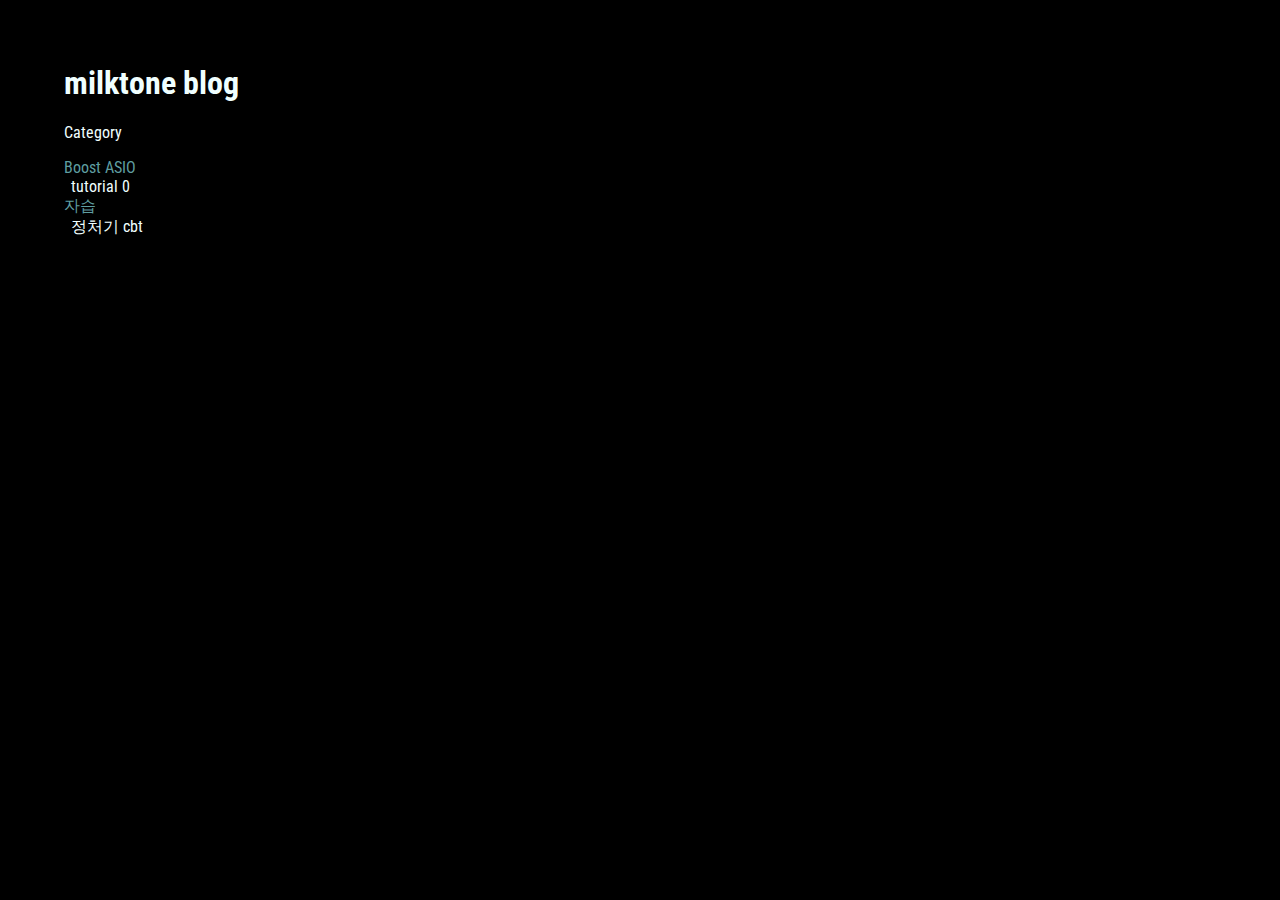
<file: index.html>
<!DOCTYPE html>
<html lang="ko-KO">

<head>
    <meta charset="UTF-8">
    <link rel="preconnect" href="https://fonts.googleapis.com">
    <link rel="preconnect" href="https://fonts.gstatic.com" crossorigin>
    <link href="https://fonts.googleapis.com/css2?family=Roboto+Condensed:wght@300&display=swap" rel="stylesheet">
    <meta name="robots" content="ALL">
    <meta name="viewport" content="width=device-width, initial-scale=1.0">
    <meta http-equiv="X-UA-Compatible" content="ie=edge; chrome=1">
    <title>milktone</title>
    <link rel="stylesheet" href="styles.css">
</head>

<body>

    <header>
        <h1>
            milktone blog
        </h1>
    </header>

    <nav>
        Category
        <ul>
            <li>
                <details open>
                    <summary>Boost ASIO</summary>
                    <ul>                      
                        <li><a href="posts/firstpost.html">tutorial 0</a></li>
                    </ul>
                </details>
            </li>
            <li>
                <details open>
                    <summary>자습</summary>
                    <ul>                      
                        <li><a href="posts/markingpaper.html">정처기 cbt</a></li>
                    </ul>
                </details>
            </li>
        </ul>
    </nav>

    <article></article>

    <section>
        <h1></h1>
    </section>

    <footer>
        <h1></h1>
    </footer>

    <!--<div class="top"></div>
        <div class="naviation"></div>-->
</body>

</html>
</file>
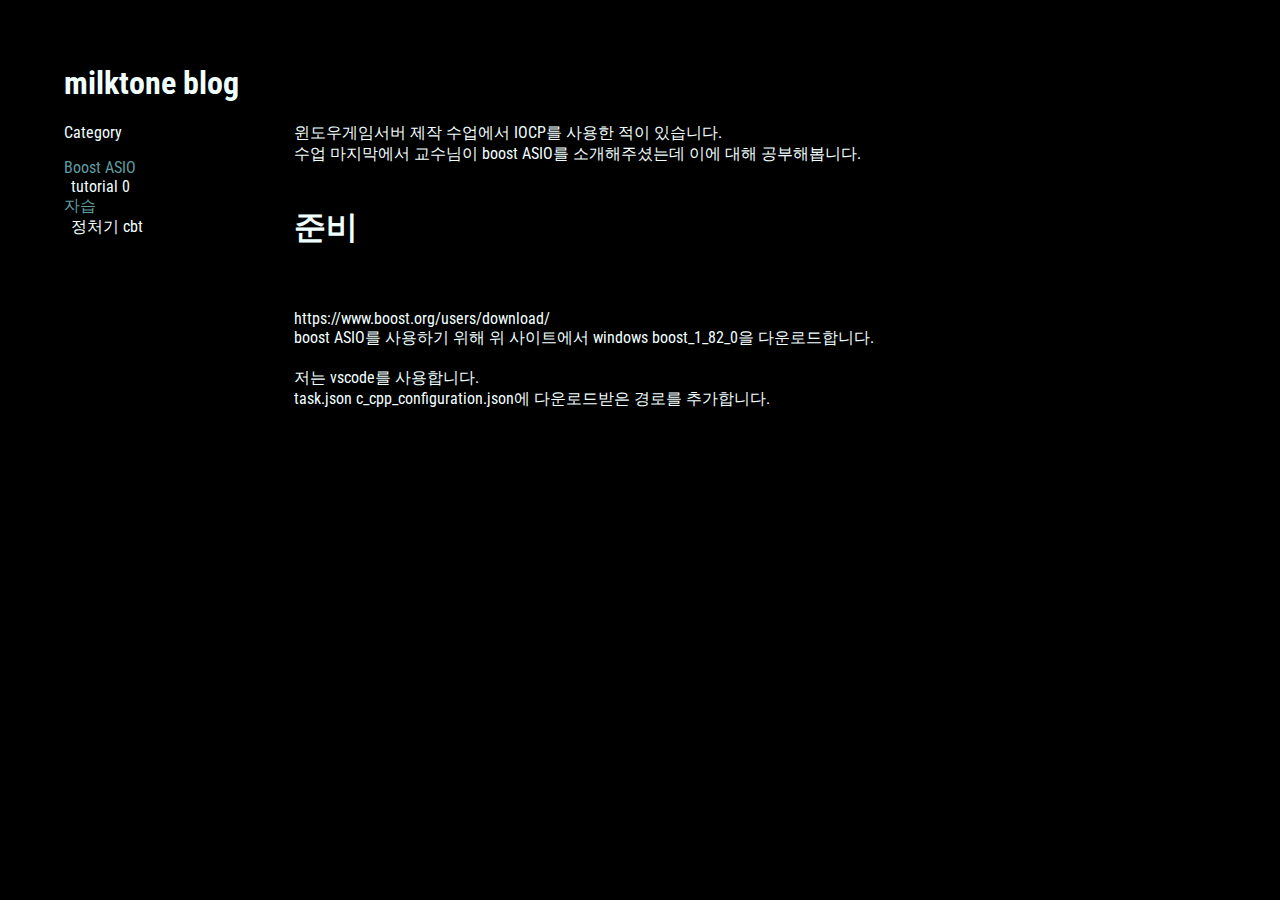
<file: posts/firstpost.html>
<!DOCTYPE html>
<html lang="ko-KO">
    <head>
        <meta charset="UTF-8">
        <link rel="preconnect" href="https://fonts.googleapis.com">
        <link rel="preconnect" href="https://fonts.gstatic.com" crossorigin>
        <link href="https://fonts.googleapis.com/css2?family=Roboto+Condensed:wght@300&display=swap" rel="stylesheet">
        <meta name="robots" content="ALL">
        <meta name="viewport" content="width=device-width, initial-scale=1.0">
        <meta http-equiv="X-UA-Compatible" content="ie=edge; chrome=1">
        <title>milktone</title>
        <link rel="stylesheet" href="../styles.css">
    </head>
    <body>

        <header>
            <h1>
                <a href="../index.html">milktone blog</a>
            </h1>
        </header>
        
        <nav>
            Category
            <ul>
                <li>
                    <details open>
                        <summary>Boost ASIO</summary>
                        <ul>                      
                            <li><a href="firstpost.html">tutorial 0</a></li>
                        </ul>
                    </details>
                </li>
                <li>
                    <details open>
                        <summary>자습</summary>
                        <ul>                      
                            <li><a href="markingpaper.html">정처기 cbt</a></li>
                        </ul>
                    </details>
                </li>
            </ul>
        </nav>

        <article>
            윈도우게임서버 제작 수업에서 IOCP를 사용한 적이 있습니다.
            <br>수업 마지막에서 교수님이 boost ASIO를 소개해주셨는데 이에 대해 공부해봅니다.
            <br>
            <br><h1>준비</h1>
            <br>
            <br>https://www.boost.org/users/download/
            <br>boost ASIO를 사용하기 위해 위 사이트에서 windows boost_1_82_0을 다운로드합니다.
            <br>
            <br>저는 vscode를 사용합니다.
            <br>task.json c_cpp_configuration.json에 다운로드받은 경로를 추가합니다.
        </article>
        
        <section><h1></h1></section>
        
        <footer><h1></h1></footer>

        <!--<div class="top"></div>
        <div class="naviation"></div>-->
    </body>
</html>
</file>
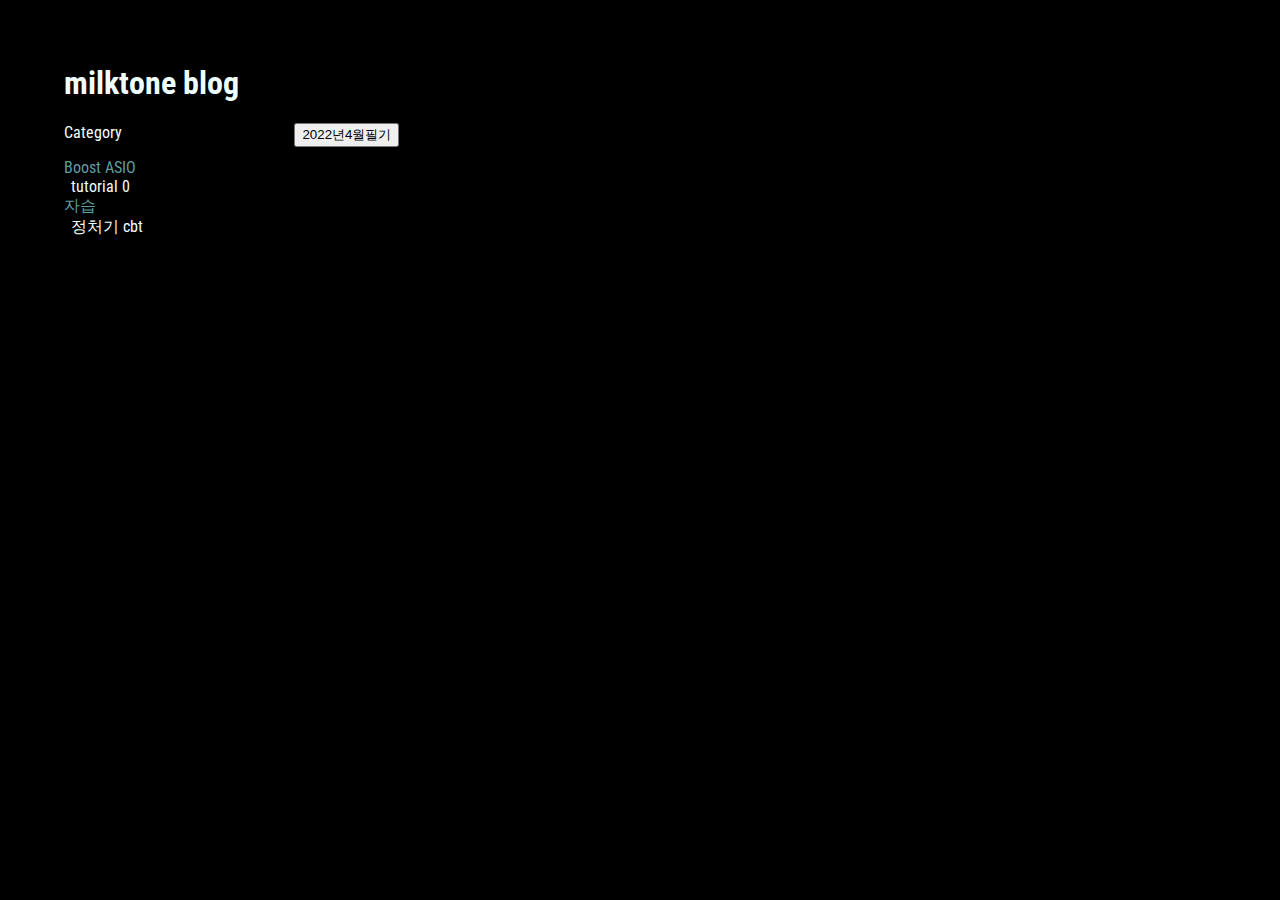
<file: posts/markingpaper.html>
<!DOCTYPE html>
<html lang="ko-KO">

<head>
    <meta charset="UTF-8">
    <link rel="preconnect" href="https://fonts.googleapis.com">
    <link rel="preconnect" href="https://fonts.gstatic.com" crossorigin>
    <link href="https://fonts.googleapis.com/css2?family=Roboto+Condensed:wght@300&display=swap" rel="stylesheet">
    <meta name="robots" content="ALL">
    <meta name="viewport" content="width=device-width, initial-scale=1.0">
    <meta http-equiv="X-UA-Compatible" content="ie=edge; chrome=1">
    <title>milktone</title>
    <link rel="stylesheet" href="../styles.css">
</head>

<body>

    <header>
        <h1>
            <a href="../index.html">milktone blog</a>
        </h1>
    </header>

    <nav>
        Category
        <ul>
            <li>
                <details open>
                    <summary>Boost ASIO</summary>
                    <ul>
                        <li><a href="firstpost.html">tutorial 0</a></li>
                    </ul>
                </details>
            </li>
            <li>
                <details open>
                    <summary>자습</summary>
                    <ul>
                        <li><a href="markingpaper.html">정처기 cbt</a></li>
                    </ul>
                </details>
            </li>
        </ul>
    </nav>

    <article>

        <input type="button" id="btn202204" value="2022년4월필기" />
        <div id = "markingContainer"></div>

    </article>

    <section>
        <h1></h1>
    </section>

    <footer>
        <h1></h1>
    </footer>


    <script defer type="module" src="../scripts/markingpaper.js"></script>
</body>

</html>
</file>
<file: styles.css>
/*#region a tags*/
a:link {
    color: azure;
    text-decoration: none;
}

a:visited {
    color: azure;
    text-decoration: none;
}

a:hover {
    color: azure;
    text-decoration: underline;
}

a:active {
    color: azure;
    text-decoration: none;
}

/*#endregion*/

body {
    font-family: 'Roboto Condensed', sans-serif;
    background-color: black;
    color: azure;
    margin: 5%;
}

/*#region nav*/
nav {
    float: left;
    width: 20%;
}

nav>ul {
    padding-left: 0;
}

nav>ul>li {
    list-style: none;
}

nav>ul>li>details>summary {
    list-style: none;
    /* display: none; */
    padding-left: 0;
}

nav>ul>li>details>summary:hover {
    cursor: pointer;
    text-decoration: underline;
}

nav>ul>li>details>ul {
    padding-left: 3%;
}

nav>ul>li>details>ul>li {
    list-style: none;
}

nav details[open] summary {
    color: cadetblue;
}

/*#endregion*/

article {
    float: left;
    width: 80%;
}

section {
    clear: both;
}

footer {
    clear: both;
}
</file>
